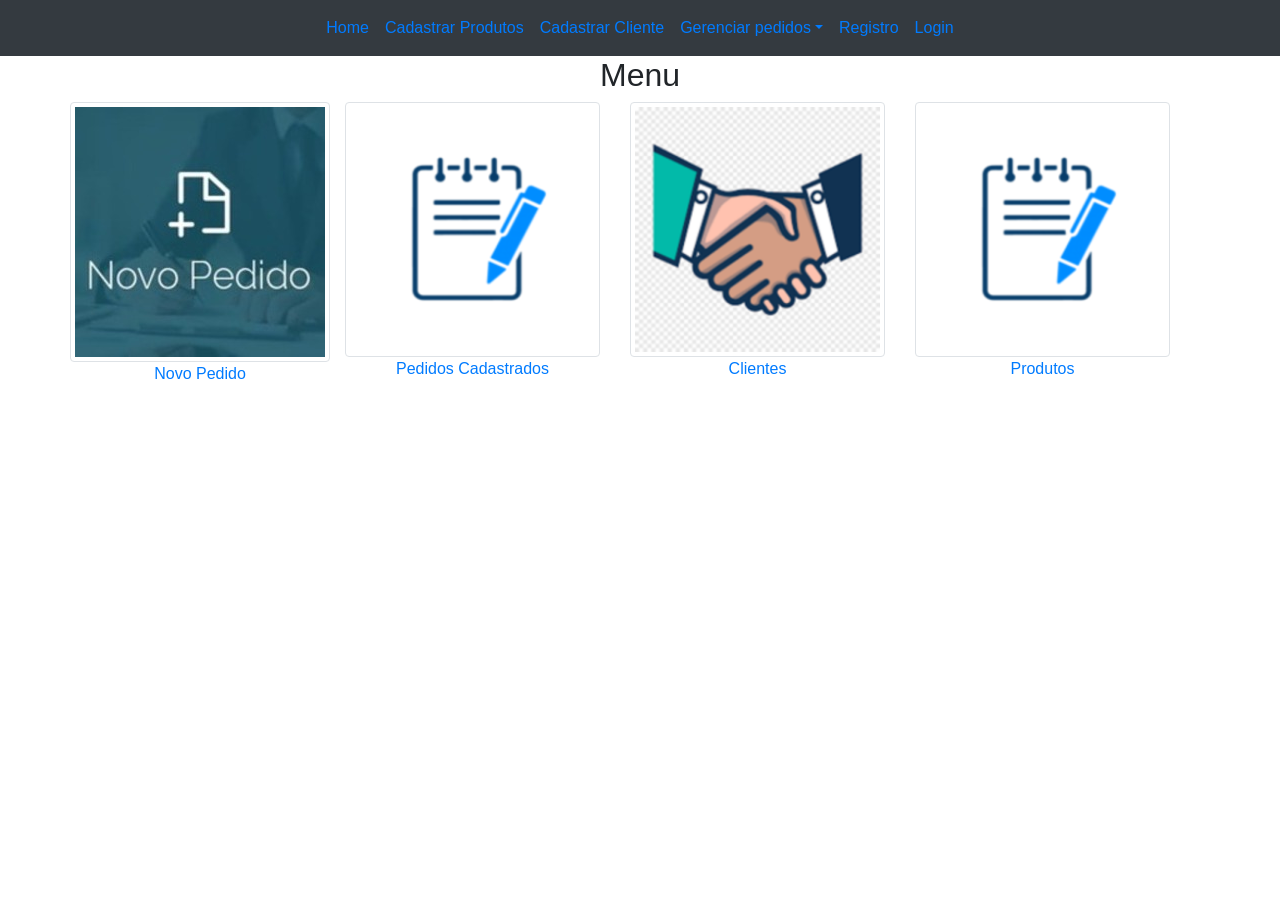
<file: templates/pedidos/index.html>
<!DOCTYPE html>
<html lang="en">
<head>
	<meta charset="UTF-8">
	<meta name="viewport" content="width=device-width, initial-scale=1.0">
	<link rel="stylesheet" href="/static/css/bootstrap.css">
	<link rel="stylesheet" href="/static/css/estilo.css">
	<link rel="icon" type="img/png" href="/static/img/" class="logotipo">
	<title>Grãos e temperos</title>
</head>

<body>
	<nav class="navbar navbar-expand-sm bg-dark navbar-light"><!-- Iniciar menu-->
		<div class="container">
			<button class="navbar-toggler" data-toggle="collapse" data-target="#navbarSupportedContent">
				<span class="navbar-toggler-icon"></span>
			</button>

			<div class="collapse navbar-collapse " id="navbarSupportedContent">

				<ul class="navbar-nav ml-auto mr-auto">
					<li ><a href="#" class="nav-link">Home</a></li>
					<li><a href="#" class="nav-link"> Cadastrar Produtos</a></li>
					<li ><a href="#" class="nav-link"> Cadastrar Cliente</a></li>
					<li class="dropdown">
						<a href="#" class="nav-link dropdown-toggle" data-toggle="dropdown">Gerenciar pedidos</a>
						<ul class="dropdown-menu">
							<li>
								<a href="#" class="dropdown-item">Inserir pedidos</a>
							</li>
							<li class="dropdown-divider"></li>
							<li>
								<a href="" class="dropdown-item">Editar pedidos</a>
							</li>
							<li class="dropdown-divider"></li>
							<li>
								<a href="" class="dropdown-item">Exluir pedidos</a>
							</li>
						</ul>
					</li>
					<li class="mr-auto"><a href="#" class="nav-link">Registro</a></li>
					<li class="mr-auto"><a href="#" class="nav-link">Login</a></li>
				</ul>
			</div><!--Fim collapse-->
			
		</div>
	</nav><!--fim menu-->
	<main>
		<section class="container"><!--inicio adicionados-->

			<h2 class="text-center">
				Menu 
			</h2>
	
			<div class="row">
							<a href="criar_pedido" class= "criar_pedido">
					<figure>
						<img src="/static/img/novo-pedido-pt-1.jpg" alt="" class="img-fluid img-thumbnail">
						<figcaption class="text-center">
							Novo Pedido
						</figcaption>
					</figure>
					
				</a>
				<a href="pedidos" class="col-lg-3 col-sm-6 col-md-4">
					<figure>
						<img src="/static/img/produtos.png" alt="" class="img-fluid img-thumbnail">
						<figcaption class="text-center">
							Pedidos Cadastrados
						</figcaption>

					</figure>

				</a>
				<a href="clientes" class="col-lg-3 col-sm-6 col-md-4">
					<figure>
						<img src="/static/img/clientes.png" alt="" class="img-fluid img-thumbnail">
						<figcaption class="text-center">
							Clientes
						</figcaption>
					</figure>

				</a>
				<a href="produtos" class="col-lg-3 col-sm-6 col-md-4">
					<figure>
						<img src="/static/img/produtos.png" alt="" class="img-fluid img-thumbnail">
						<figcaption class="text-center">
							Produtos
						</figcaption>
					</figure>

				</a>
			</div>

		</section><!-- Fim adicionados-->

	</main>
		
	<script  src="https://code.jquery.com/jquery-3.5.1.js"
	integrity="sha256-QWo7LDvxbWT2tbbQ97B53yJnYU3WhH/C8ycbRAkjPDc="
	crossorigin="anonymous"></script>
	<script type="text/javascript" src="/static/js/bootstrap.js"></script>
	

</body>
</html>
</file>
<file: static/css/estilo.css>
.jumbotron{
	background-image: url('/static/img/hospitalarazul.jpg');
	background-size: cover;
	background-position: center;	
}
.navbar-light .navbar-nav .nav-link {
    color: #007bff;
}
.mestre{
	width: 46px;
	height:  46px;
}
.icones a{
	display: block;
	width: 36px;
	height: 36px;
}
.icones li{
	display: inline-block;
	margin-left: 0.2rem;

}
.icones a[href='https://github.com/']{
	background-image: url('/img/github.png');
	background-size: 36px 36px;

}
.icones a[href="https://www.google.com/"]{
	background-image: url('/img/Plus.png');
	background-size: 36px 36px;
}
.icones a[href="https://br.linkedin.com/"]{
	background-image: url("/img/Linkedin.png");
	background-size: 36px 36px;
}
.icones a[href="https://www.facebook.com/"]{
	
	background-size: 36px 36px;
	background-image: url('/img/Facebook-logo.png');
}
.copy{
	color: #FFFFFF;
}
.avaliado{
	color: #fff;
}
.card-header{
	background-image: url('/img/hospaz.jpg');
	background-size: cover;
	background-position: center;
}
.logotipo{
	width: 16px;
	height: 16px;
}
/*

.nav-link{
	padding-top:5rem ; /* pt-0 até pt-5
	padding-left: ; /* pl-0 até pl-5
	padding-right: ; /* pr-0 até pr-5
	padding-bottom:5rem; /* pb-0 até pb-5
	background: #942D39;
	border: solid 1px;
	margin-left: 1rem;/* ml-0 até ml-5 
	margin-right:2rem ; /* mr-0 até mr-5 
	margin-top:2rem ; /* mt-0 até mt-5 
	margin-bottom:3rem ; /* mb-0 até mb-5 
}

*/
</file>
